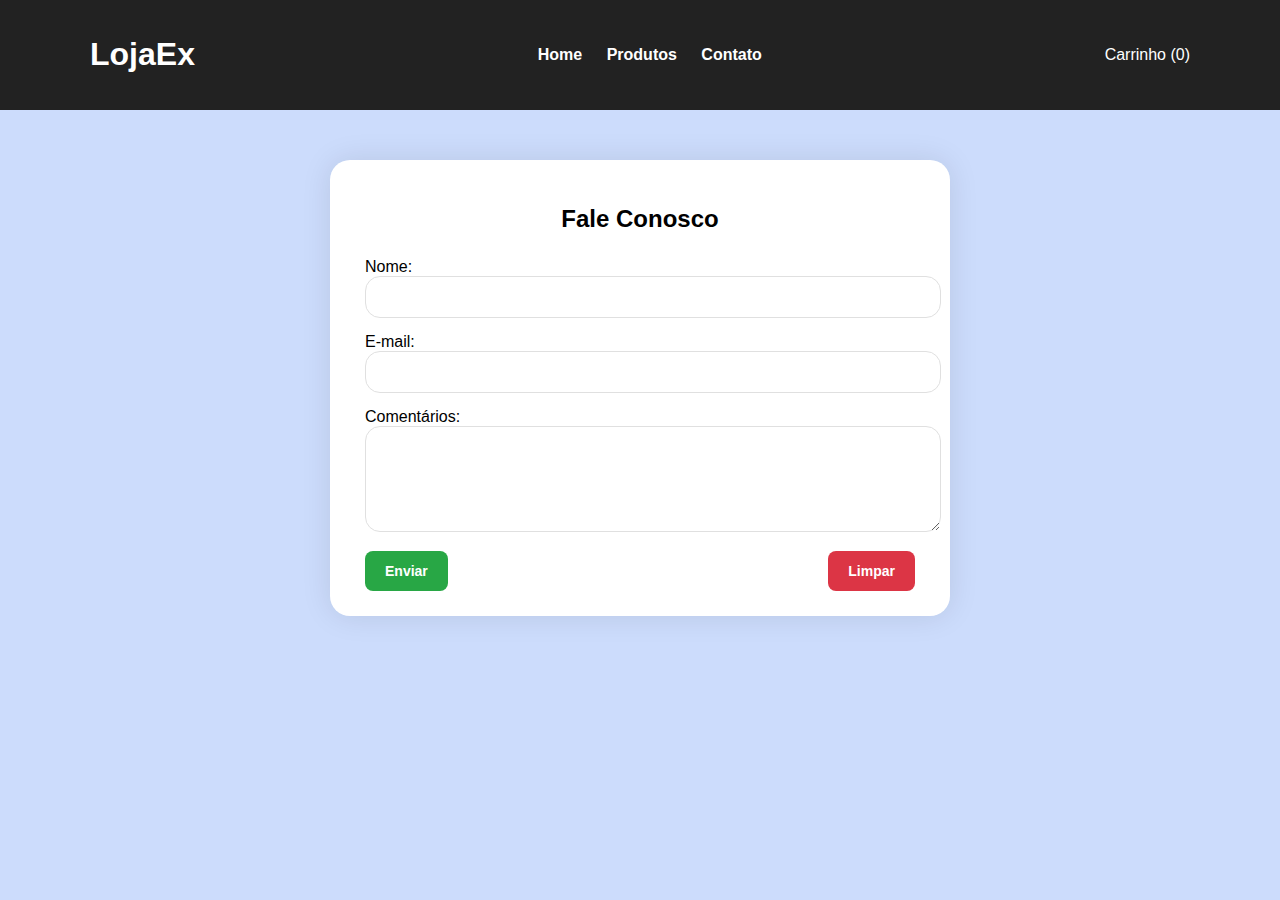
<file: contato.html>
<!doctype html>
<html lang="pt-BR">
  <head>
    <meta charset="utf-8" />
    <meta name="viewport" content="width=device-width, initial-scale=1" />
    <title>Contato — LojaEx</title>

    <style>
      body {
        font-family: Arial, sans-serif;
        background: #ccdcfc;
        margin: 0;
        padding: 0;
      }

      .site-header {
        background: #222;
        padding: 15px 0;
        color: white;
      }

      .header-inner {
        max-width: 1100px;
        margin: auto;
        display: flex;
        justify-content: space-between;
        align-items: center;
      }

      .main-nav a {
        color: white;
        margin: 0 10px;
        text-decoration: none;
        font-weight: bold;
      }

      .main-nav a:hover {
        color: #ffb400;
      }

      .form-container {
        max-width: 550px;
        margin: 50px auto;
        background: white;
        padding: 25px 35px;
        border-radius: 20px;
        box-shadow: 0 0 30px rgba(0,0,0,0.1);
      }

      .form-container h2 {
        text-align: center;
        margin-bottom: 25px;
      }

      .form-field {
        margin-bottom: 15px;
      }

      input[type="text"],
      input[type="email"],
      textarea {
        width: 100%;
        padding: 12px;
        border: 1px solid #e0e0e0;
        border-radius: 15px;
        font-size: 14px;
        outline: none;
      }

      textarea {
        height: 80px;
        resize: vertical;
      }

      .btn-group {
        display: flex;
        justify-content: space-between;
      }

      input[type="submit"],
      input[type="reset"] {
        padding: 12px 20px;
        border: none;
        cursor: pointer;
        font-size: 14px;
        border-radius: 8px;
      }

      input[type="submit"] {
        background: #28a745;
        color: white;
        font-weight: bold;
      }

      input[type="reset"] {
        background: #dc3545;
        color: white;
        font-weight: bold;
      }

    </style>

  </head>

  <body>

    <header class="site-header">
      <div class="header-inner">
        <h1 class="logo">LojaEx</h1>
        <nav class="main-nav">
          <a href="index.html">Home</a>
          <a href="produto.html">Produtos</a>
          <a href="contato.html">Contato</a>
        </nav>
        <div class="cart">Carrinho (<span id="cart-count">0</span>)</div>
      </div>
    </header>

    <div class="form-container">
      <h2>Fale Conosco</h2>

      <p id="mensagem" style="color:green;font-weight:bold;display:none;">
        Enviado com sucesso!
      </p>

      <form action="" method="POST">

        <div class="form-field">
          <label for="nome">Nome:</label>
          <input type="text" id="nome" name="nome" required />
        </div>

        <div class="form-field">
          <label for="email">E-mail:</label>
          <input type="email" id="email" name="replyto" required />
        </div>

        <div class="form-field">
          <label for="comentarios">Comentários:</label>
          <textarea id="comentarios" name="comentarios" required></textarea>
        </div>

        <div class="btn-group">
          <input type="submit" value="Enviar" />
          <input type="reset" value="Limpar" />
        </div>

      </form>
    </div>

    <script>
      const form = document.querySelector("form");
      const msg = document.getElementById("mensagem");

      form.addEventListener("submit", function(e) {
        e.preventDefault(); 
        msg.style.display = "block"; 
        form.reset(); 
      });
    </script>

  </body>
</html>
</file>
